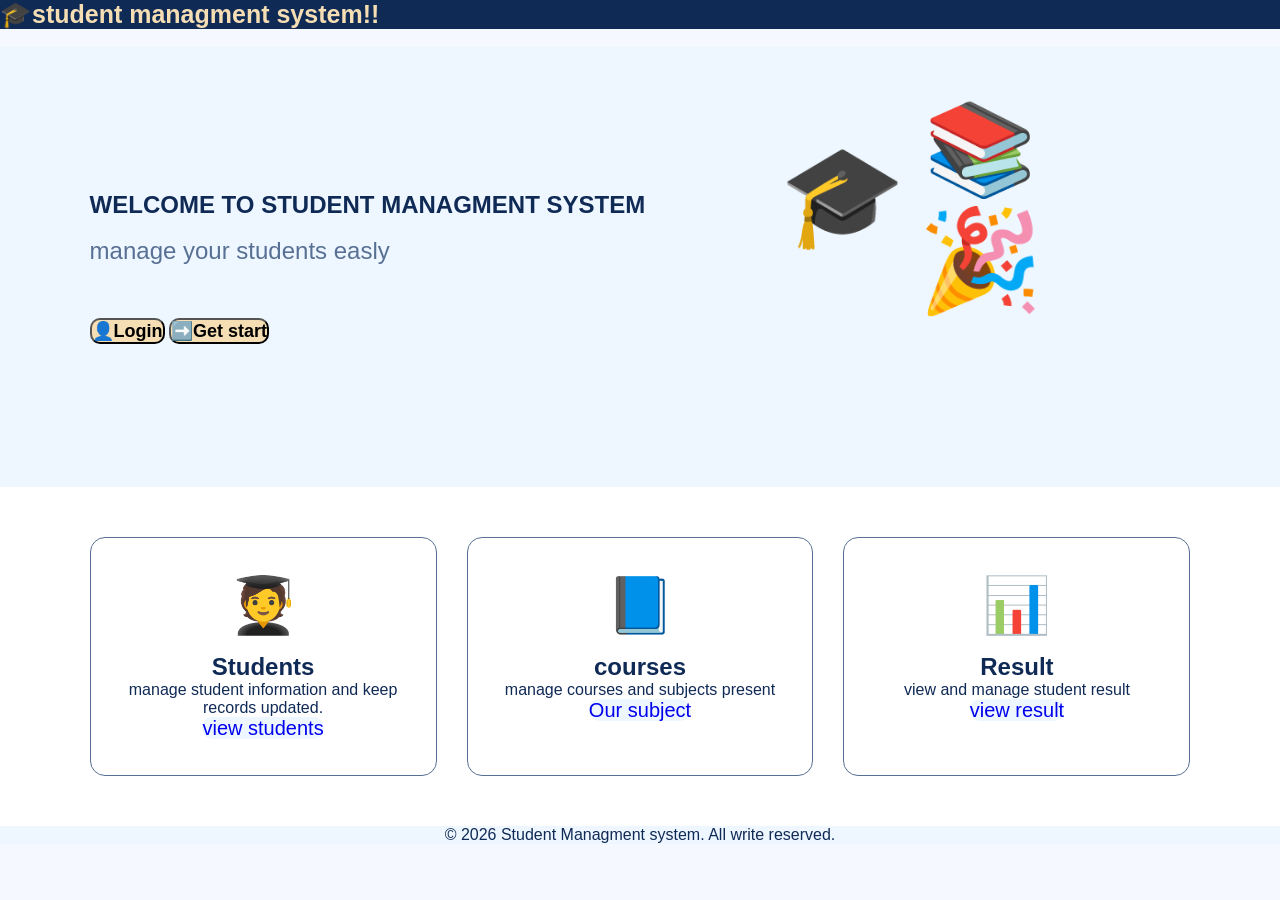
<file: index.html>
<!DOCTYPE html>
<html>
    <head>
        <meta charset="UTF-8">
        <meta name="viewport" content="width=device-width, initial-scale=1.0">
        <title>system</title>
        <link rel="stylesheet" href="external.css">
       
         
    </head>
    <body>


       <header>
        <div class="logo">
            <span class="logo_icon">🎓</span>

            <span>student managment system!!</span>
        </div>

        
      </header><br>
      <section class="hero">
        <div class="text">
                <h1>
                WELCOME TO STUDENT
                MANAGMENT SYSTEM
                </h1>
                <br>
                <P>manage your students easly</P><br>
                <button onclick="window.location.href='#'">👤Login</button>
                <button id="getstarted" onclick="window.location.href='#'">➡️Get start</button>
        </div>

        <div class="image">
            <div class="book">
                <div class="red">📚</div>
                <div class="cap">🎓</div>
                <div class="garden">🎉</div>
            </div>            
        </div>
      </section>

     <div class="modal" id="rolemodel">
      <div class="modelcontent">
      <h2>choose your role</h2>
      <p>select how you want to aaccess the systm</p>
      <div class="popup">
        <div class="role-button" id="majina">
        <button onclick="window.location.href='adminlogin.php'">🫂Admin</button>
        <button onclick="window.location.href='studentlogin.php'">🧑🏿‍🤝‍🧑StudentS</button>
        </div>
        <button id="closemodel">Cancel</button>
      </div>
     </div>
     </div>

      <section class="feature">
        <div class="card">
            <div class="card-icon">🧑‍🎓</div>
            <h2>Students</h2>
            <p>manage student information and keep records updated.</p>
            <a href="viewstudent.php">view students</a>
        </div>
        </div>

        <div class="card">
        <div class="card-icon">📘</div>
            <h2>courses</h2>
            <p>manage courses and subjects present </p>
        
            <a href="course.php">Our subject</a>
        </div>
        </div>

        <div class="card">
        <div class="card-icon">📊</div>
            <h2>Result</h2>
            <p>view and manage student result</p>
            <a href="result.php">view result</a>
        </div>
        </div>

      </section>

      <footer>
        <p>© 2026 Student Managment system. All write reserved.</p>
      </footer>
    
    </body>
</html>
<script>

  const batani= document.getElementById('getstarted');

  const batan = document.getElementById('majina');

  const close = document.getElementById('closemodel');

  getstarted.addEventListener("click",
  function() {
    rolemodel.style.display = "flex";} );
  
  closemodel.addEventListener("click",
    function() {
      rolemodel.style.display = "none";});
</script>
</file>
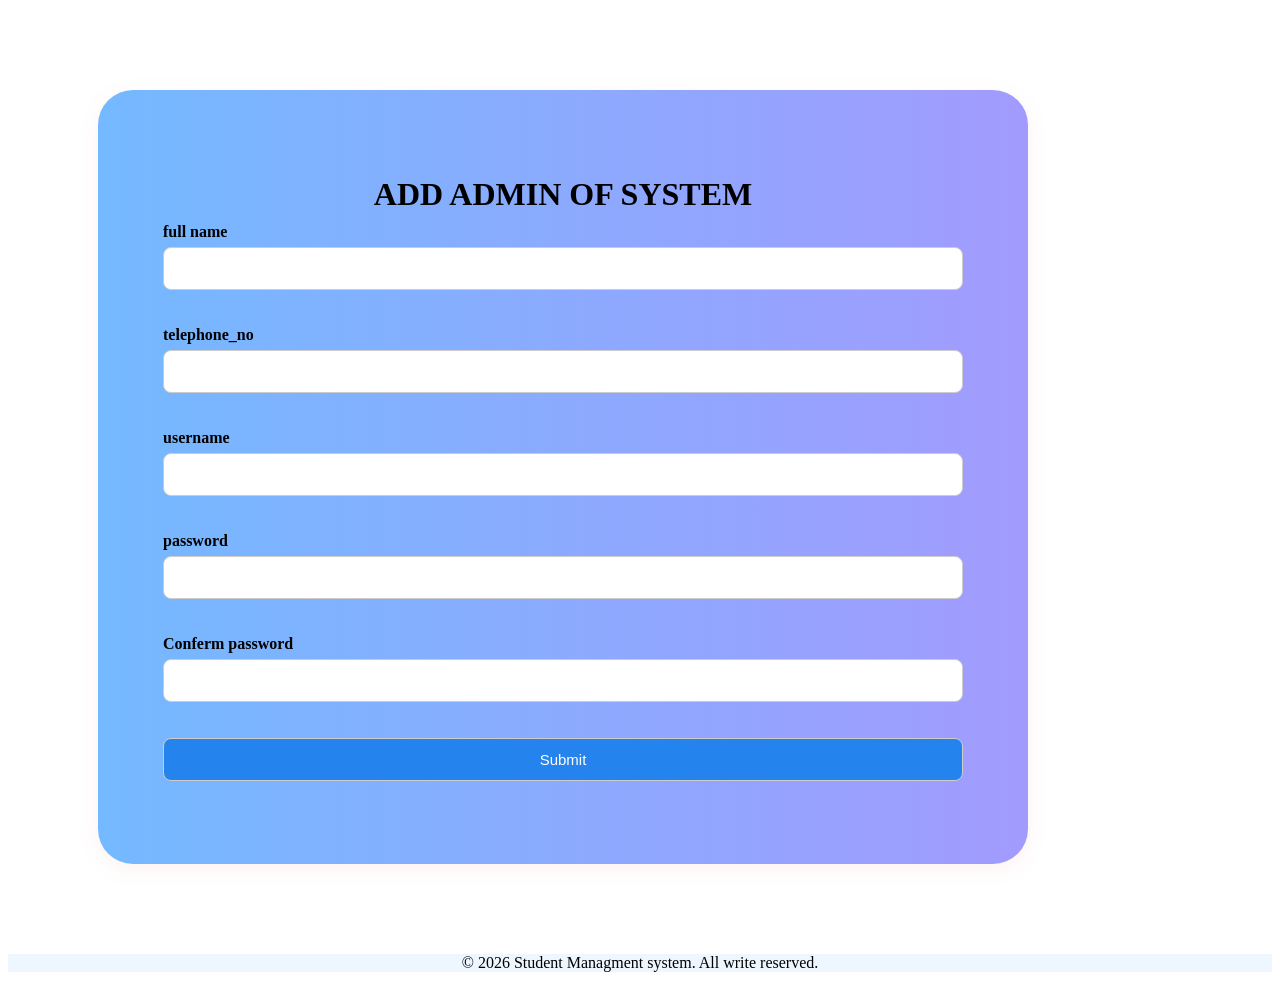
<file: addadmin.html>
<!DOCTYPE html>
<html>
    <head>
        <meta charset="UTF-8">
        <meta name="viewport" content="width=device-width,initial-scale=1.0">
        <title>register</title>
        <link rel="stylesheet" href="form.css">
    </head>
    <body>
    <div class="container" >
        <form action="insertadmin.php" method="post">
        <h1>ADD ADMIN OF SYSTEM </h1>

        <label>full name</label>
        <input type="text" name="full_name" required><br>


        <label>telephone_no</label>
        <input type="tel" name="telephone_no" required><br>

        <label>username</label>
        <input type="text" name="username" required><br>

        <label>password</label>
        <input type="password" name="password" required><br>

        <label>Conferm password</label>
        <input type="password" name="conferm_password" required><br>

        <input type="submit" name="button" class="batan">
        </form>

        
    </div>

    </body>
    <footer>
        <p>© 2026 Student Managment system. All write reserved.</p>
    </footer>
</html>
</file>
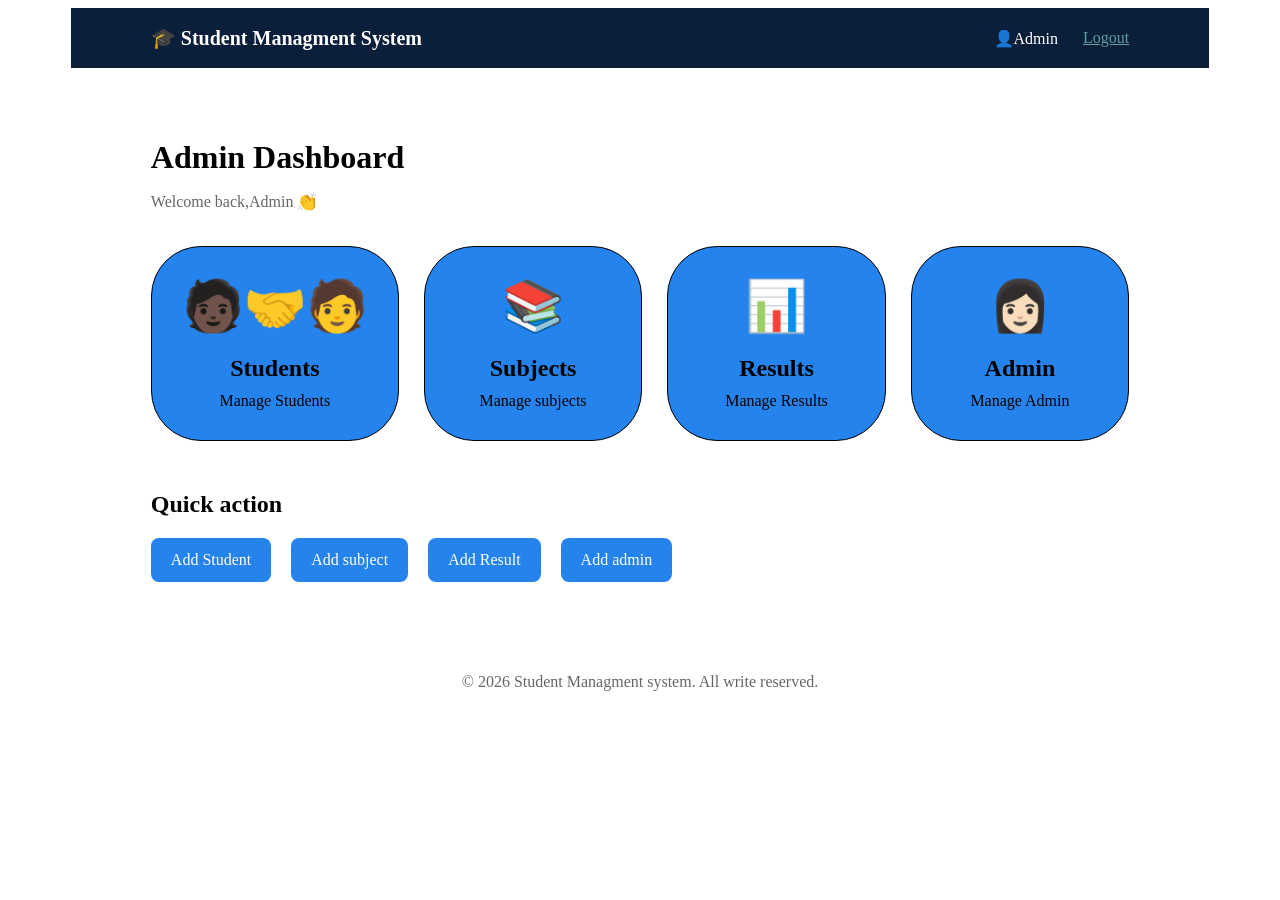
<file: admindashbord.html>
<!DOCTYPE html>
 <html>
    <head>
        <meta charset="UTF-8">
        <meta name="viewport" content="width=devise-width,initial-scale=1.0">
        <title>Admin Dashboard</title>
        <link rel="stylesheet" href="admindash.css">
    </head>
    <body>
        <div class="size">
        <header class="Dashboard-header">
            <div class="logo">
                🎓 Student Managment System
            </div>
            <div class="admin-info">
                <span>👤Admin</span>
                <a href="index.html">Logout</a>
            </div>
        </header>

    
        <main class="dashbord">
            <div class="dashbord-title">
                <h1>Admin Dashboard</h1>
                <p>Welcome back,Admin 👏</p>
            </div>

            <Section class="dashbord-cards">
            <div class="dashbord-card">
                <div class="dashbord-icon">🧑🏿‍🤝‍🧑</div>
                <h2>Students</h2>
                <a href="adminviewstudent.php">Manage Students</a>
            </div>

            <div class="dashbord-card">
                <div class="dashbord-icon">📚</div>
                <h2>Subjects</h2>
                <a href="viewsubject.php">Manage subjects</a>
            </div>

            <div class="dashbord-card">
                <div class="dashbord-icon">📊</div>
                <h2>Results</h2>
                <a href="result.php">Manage Results</a>
            </div>
            <div>
                <div class="dashbord-card">
                    <div class="dashbord-icon">👩🏻</div>
                    <h2>Admin</h2>
                    <a href="viewaddmin.php">Manage Admin</a>
            </div>
            </Section>


            <Section class="Quick">
            
            <h2>Quick action</h2>
            <div class="action">
                <a href="register.html">Add Student</a>
                <a href="addsubject.php">Add subject</a>
                <a href="result.php">Add Result</a>
                <a href="addadmin.html">Add admin</a>
            </div>
            </Section>

        </main>
       
        <footer>
            <p>© 2026 Student Managment system. All write reserved.</p>
        </footer>
    </div>
    </body>
 </html>
</file>
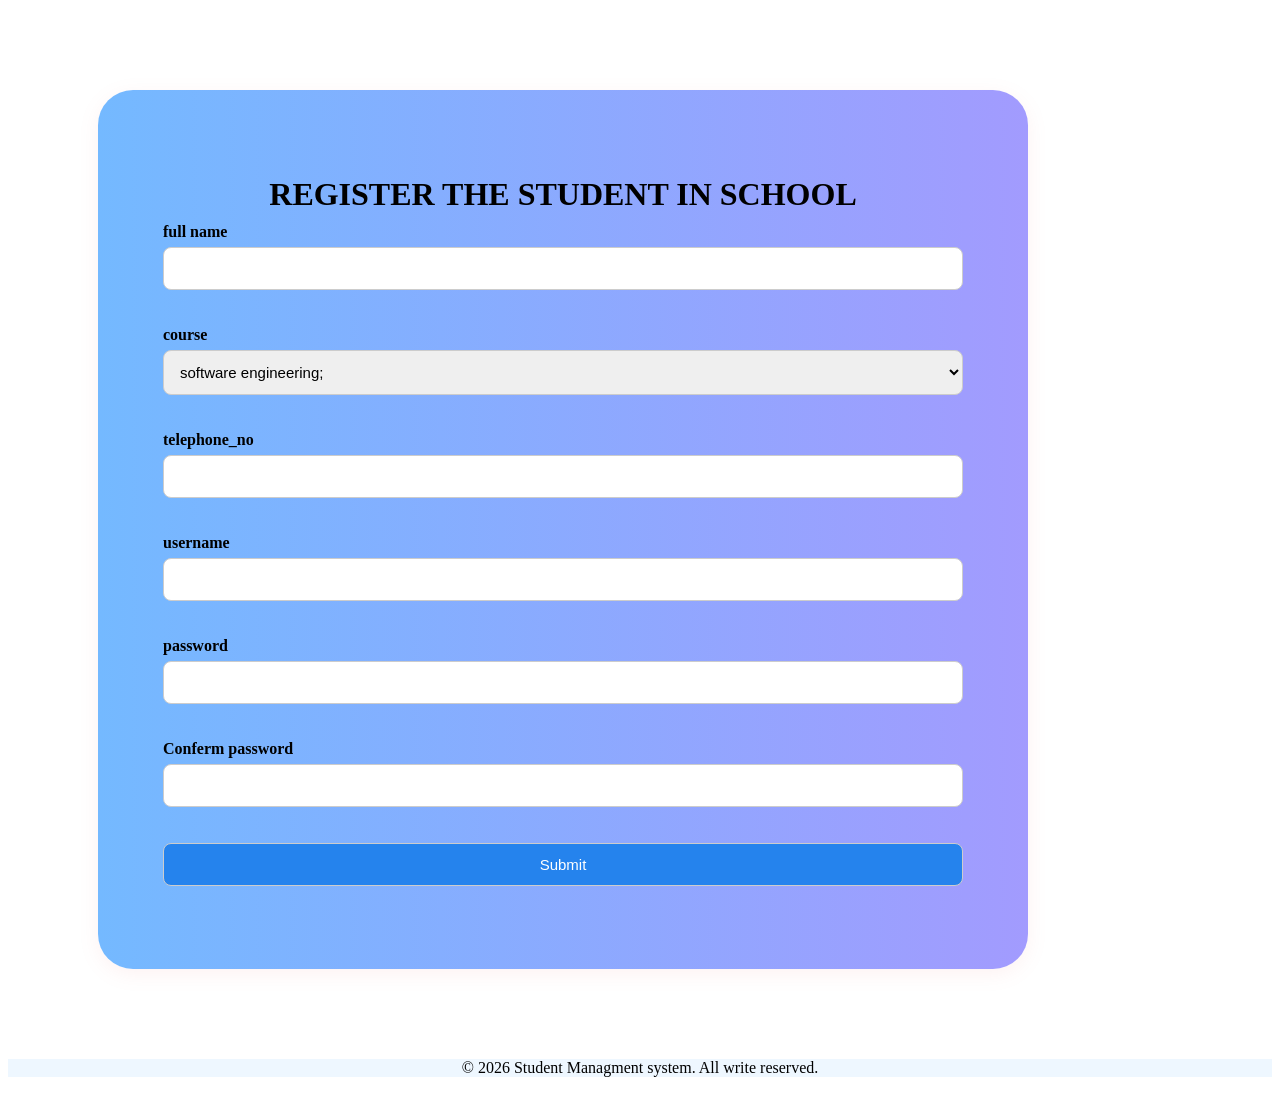
<file: register.html>
<!DOCTYPE html>
<html>
    <head>
        <meta charset="UTF-8">
        <meta name="viewport" content="width=device-width,initial-scale=1.0">
        <title>register</title>
        <link rel="stylesheet" href="form.css">
    </head>
    <body>
    <div class="container" >
        <form action="insertstudent.php" method="post">
        <h1>REGISTER THE STUDENT IN SCHOOL </h1>

        <label>full name</label>
        <input type="text" name="full_name" required><br>

        <label>course</label>
        <select name="course" required>
            <option value="software engineering">software engineering;</option>
            <option value="computer scince">computer scince;</option>
            <option value="Information Technology">Information Technology;</option>
            <option value="cybersecuririty">cybersecuririty;</option>
            <option value="Business information system">Business information system;</option>
        </select> <br>

        <label>telephone_no</label>
        <input type="tel" name="telephone_no" required><br>

        <label>username</label>
        <input type="text" name="username" required><br>

        <label>password</label>
        <input type="password" name="password" required><br>

        <label>Conferm password</label>
        <input type="password" name="conferm_password" required><br>

        <input type="submit" name="button" class="batan">
        </form>

        
    </div>

    </body>
    <footer>
        <p>© 2026 Student Managment system. All write reserved.</p>
    </footer>
</html>
</file>
<file: external.css>
*{
    margin: 0%;
    padding: 0%;
    box-sizing: border-box;
 }

 body{
    font-family: Arial;
    background: #f5f9ff;
    color: #102a56;
 }
.logo{
    display: flex;
    align-items: center;
    gap: 1px;
    font-size: 25px;
    font-weight: bold;
    color: wheat;
    background-color: #102a56;
}
.hero{
    main: height 480px;
    padding: 70px 7%;
    display: flex;
    align-items: center;
    justify-content: space-between;
    background: #eef7ff;
}
.text{
    max-width: 600px;
}
.text p{
    font-size: 24px;
    color: #587093;
    margin-bottom: 35px;

}
.text button{
    display: inline-block;
    gap: 25px;
    border-radius: 10px;
    font-size: 18px;
    font-weight: bold;
    background-color: wheat;
}
.text button:hover{
    background-color: #587093;
}
.image{
    width: 420px;
    height: 300px;
    position: relative;
    display: flex;
    justify-content: center;
    align-items: center;
}
.book{
    width: 420px;
    height: 355px;
    padding: 10px;
    text-align: center;
    border-radius: 8px;
    margin-top: -5px;
    font-size: 90px;
    margin-top: -5px;
}
.cap{
    position: absolute;
    top:20px;
    font-size: 100px;
}
.garden{
   
    top: 20px;
    font-size: 100px;
}
.feature{
    display: flex;
    justify-content: space-between;
    gap: 30px;
    background: white;
    padding: 50px 7%;
}
.card{
    flex: 1;
    text-align: center;
    padding: 35px;
    border: 1px solid #587093;
    border-radius: 15px;
}

.card-icon{
    font-size: 55px;
    margin-bottom: 15px;
}
.card a{
    text-decoration: none;
    border-radius: 10px;
    background-color: #eef7ff;
    font-size: 20px;
}
.card a:hover{
    text-decoration: underline;
}
footer{
    text-align: center;
    background-color: #eef7ff;
}
.modal{
    display: none;
    position: fixed;
    top: 0;
    left: 0;
    width: 100%;
    height: 100%;
    background: rgba(0, 0, 0, 0.6);
    justify-content: center;
    align-items: center;
    z-index: 1000;
}
.modelcontent{
    background: white;
    width: 350px;
    padding: 35px;
    border-radius: 15px;
    text-align: center;
}
.modal h2{
    margin-bottom: 10px;
}
.modal p{
    margin-bottom: 25px;
}
.role-button{
    display: flex;
    flex-direction: column;
    gap: 15px;
    margin-bottom: 20px;
}
#colsemodel{
    padding: 10px;
    border: none;
    border-radius: 8px;
    cursor: pointer;
}
</file>
<file: form.css>
.container{
    width: 800px;
    margin: 90px;
    padding: 65px;
    background: linear-gradient(to right,#74b9ff,#a29bfe);
    border-radius: 35px;
    box-shadow: 0 5px 20px rgba(235, 123, 123, 0.1);
}
.container h1{
    text-align: center;
    margin-bottom: 10px;
}
.container p{
    text-align: center;
    margin-bottom: 25px;
}
.container form{
    display: flex;
    flex-direction: column;
}
.container label{
    margin-bottom: 6px;
    font-weight: bold;
}
.container input,
.container select,
.container textarea{
    padding: 12px;
    margin-bottom: 18px;
    border: 1px solid #ccc; 
    border-radius: 8px;
    font-size: 15px;
}
.container input:focus,
.container select:focus,
.container textarea:focus{
    outline: none;
    border-color:black;
}
.batan{
    padding: 13px;
    border: none;
    border-radius: 8px;
    background: #2583ed;
    color: white;
    font-size: 16px;
    cursor: pointer;
}
footer{
    text-align: center;
    background-color: #eef7ff;
}
</file>
<file: admindash.css>
.size{
    width: 90%;
    max-width: 12000px;
    margin: auto;
}

@media (max-width:600px) {
    .size{
        width: 95%;
    }
}



.Dashboard-header{
    display: flex;
    justify-content: space-between;
    align-items: center;
    padding: 18px 7%;
    background: #0b1f3a;
    color: white;
}

.Dashboard-header .logo{
    font-size: 20px;
    font-weight: bold;
}

.admin-info {
    display: flex;
    align-items: center;
    gap: 25px;
}

.admin-info a{
    color: cadetblue;
}

.dashbord{
    padding: 50px 7%;
}

.dashbord-title{
    margin-bottom: 35px;
}

.dashbord-title h1{
    margin-bottom: 8px;
}

.dashbord-title p{
    color: #666;
}

.dashbord-cards{
    display: grid;
    grid-template-columns: repeat(4,1fr);
    gap: 25px;
}

.dashbord-card{
    background: #2583ed;
    padding: 30px;
    border-radius: 50px;
    text-align: center;
    border: 1px,solid black;
    box-shadow: 20px;
}

.dashbord-icon{
    font-size: 50px;
    margin-bottom: 15px;
}

.dashbord-card h2{
    margin-bottom: 10px;
}

.dashbord-card p{
    font-size: 28px;
    font-weight: bold;
    margin-bottom: 20px;
}

.dashbord-card a{
    text-decoration: none;
    color: black;
}

.dashbord-card a:hover{
    text-decoration: underline;

}

.Quick{
    margin-top: 50px;
}
.Quick h2{
    margin-top: 20px;
}

.action{
    display: flex;
    gap: 20px;
}
.action a{
    text-decoration: none;
    background: #2583ed;
    color: white;
    padding: 13px 20px;
    border-radius: 8px;
}
.action a:hover{
    background: blue;
}

footer{
    text-align: center;
    padding: 25px;
    color: 25px;
    color: #666;
}
</file>
